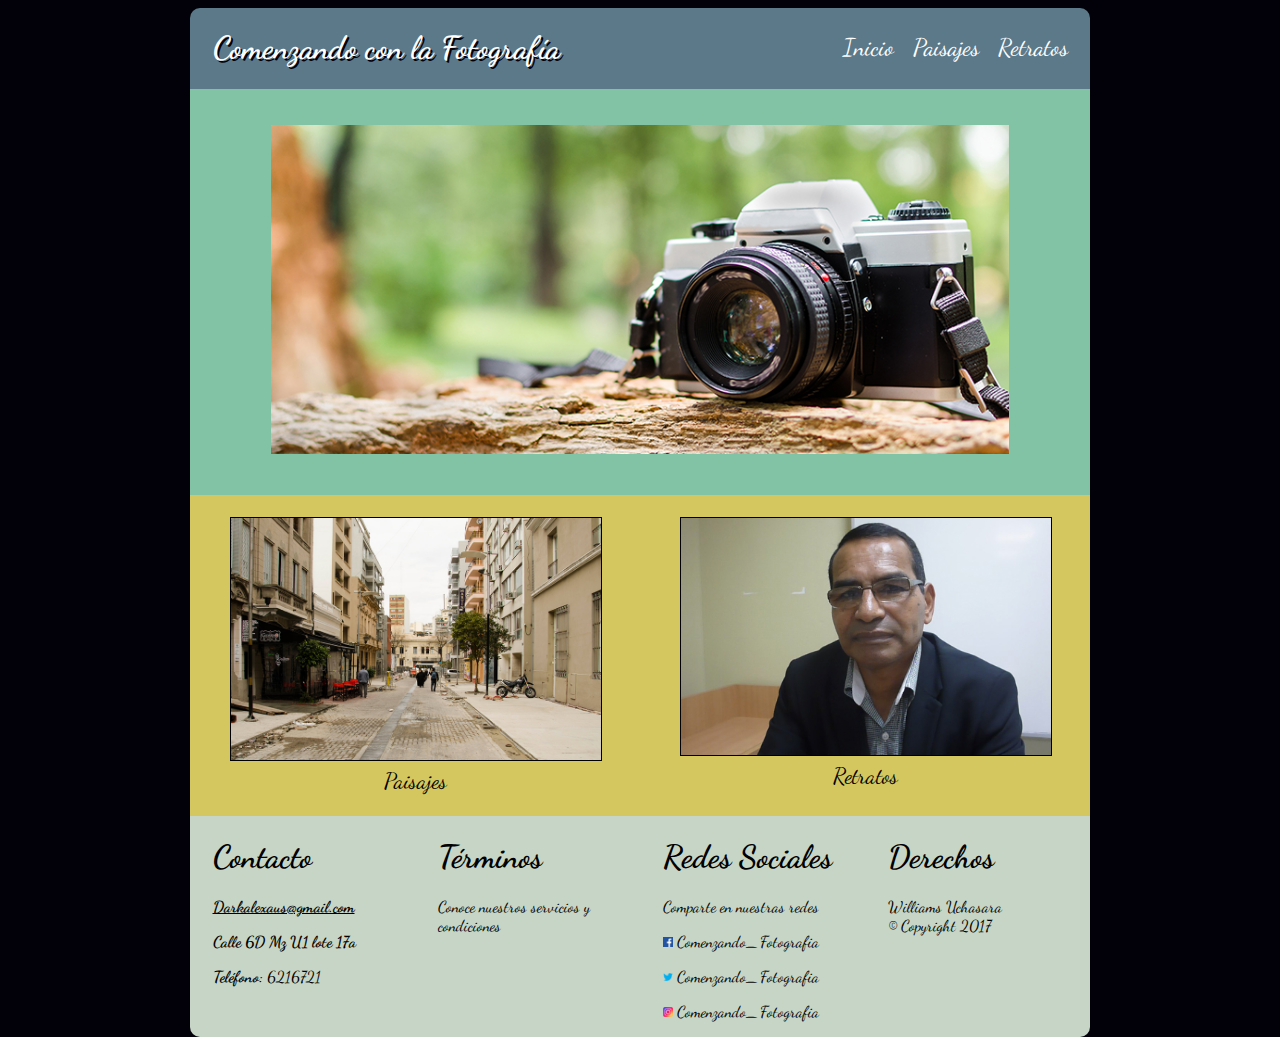
<file: index.html>
<!doctype html>
<html>
<head>
<meta charset="utf-8">
<meta name="viewport" content="width=device-width, user-scalable=1.0">
<title>Examen Final</title>
<link rel="stylesheet" href="css/estilo.css">
<link href="https://fonts.googleapis.com/css?family=Dancing+Script" rel="stylesheet">
</head>

<body>
<div id="contenido">
	<header>
		<h1> Comenzando con la Fotografía </h1>
		<nav>
			<ul>
				<li><a href="index.html">Inicio</a></li>
				<li><a href="paisajes.html">Paisajes</a></li>
				<li><a href="retratos.html">Retratos</a></li>
			</ul>
		</nav>
	</header>
	<section>
		<div id="principal">
			<figure>
				<img src="img/img_central.jpg" alt="imagen_central">
			</figure>
		</div>
		<div id="secundaria">
			<div id="img_1">
				<figure>
					<img src="img/img_secundaria1.jpg" alt="imagen_secundaria">
					<figcaption> <a href="paisajes.html"> Paisajes</a> </figcaption>
				</figure>
			</div>
			<div id="img_2">
				<figure>
					<img src="img/img_secundaria2.jpg" alt="imagen_secundaria">
					<figcaption> <a href="retratos.html"> Retratos</a> </figcaption>
				</figure>
			</div>
		</div>
	</section>
	<footer>
			<div class="info">
				<h1>Contacto </h1>
				<p style="text-decoration: underline"> <strong>Darkalexaus@gmail.com</strong> </p>
				<p> <strong>Calle 6D Mz U1 lote 17a</strong> </p>
				<p> <strong>Teléfono:</strong> 6216721 </p>
			</div>
			<div class="info">
				<h1>Términos </h1>
				<p>Conoce nuestros servicios y condiciones 
				</p>
			</div>
			<div class="info">
				<h1>Redes Sociales</h1>
				<p>Comparte en nuestras redes
					<p> <img src="img/fb.jpg" width="5%" alt="facebook"> Comenzando_Fotografia </p>
					<p> <img src="img/tw.png" width="5%" alt="twitter"> Comenzando_Fotografia </p>
					<p> <img src="img/in.png" width="5%" alt="instagram"> Comenzando_Fotografia </p>
				</p>
			</div>
			<div class="info">
				<h1>Derechos </h1>
				<p> Williams Uchasara <br>
				&copy; Copyright 2017
				</p>
			</div>
	</footer>
</div>
</body>
</html>
</file>
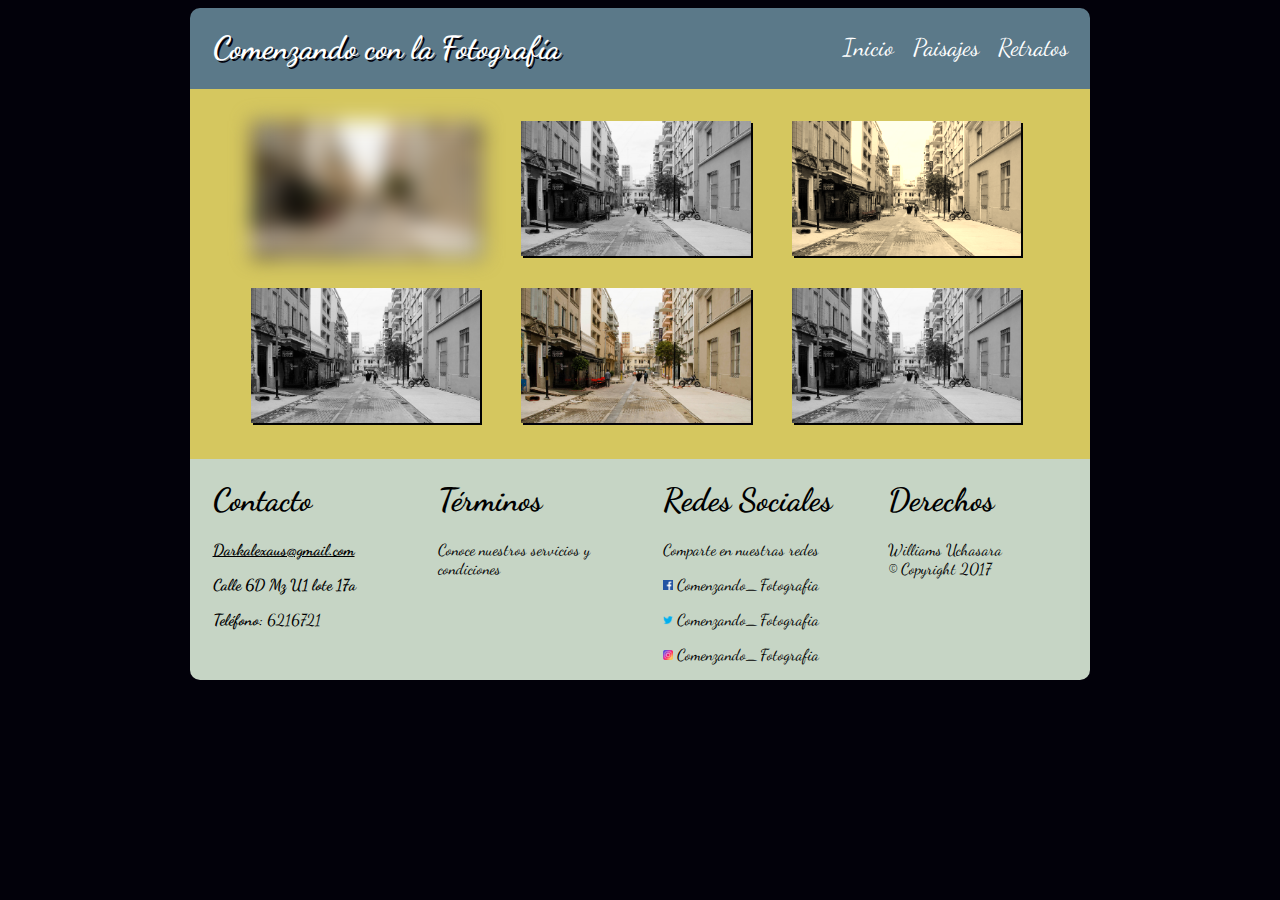
<file: paisajes.html>
<!doctype html>
<html>
<head>
<meta charset="utf-8">
<meta name="viewport" content="width=device-width, user-scalable=1.0">
<title>Examen Final</title>
<link rel="stylesheet" href="css/estilo.css">
<link href="https://fonts.googleapis.com/css?family=Dancing+Script" rel="stylesheet">
</head>

<body>
<div id="contenido">
	<header>
		<h1> Comenzando con la Fotografía </h1>
		<nav>
			<ul>
				<li><a href="index.html">Inicio</a></li>
				<li><a href="paisajes.html">Paisajes</a></li>
				<li><a href="retratos.html">Retratos</a></li>
			</ul>
		</nav>
	</header>
	<section>
		<div id="paisaje_principal">
			<figure>
				<img src="img/paisaje.jpg" class="caja blur" alt="paisaje">
			</figure>
			<figure>
				<img src="img/paisaje.jpg" class="caja grises" alt="paisaje">
			</figure>
			<figure>
				<img src="img/paisaje.jpg" class="caja sepia" alt="paisaje">
			</figure>
			<figure>
				<img src="img/paisaje.jpg" class="caja grises" alt="paisaje">
			</figure>
			<figure>
				<img src="img/paisaje.jpg" class="caja" alt="paisaje">
			</figure>
			<figure>
				<img src="img/paisaje.jpg" class="caja grises" alt="paisaje">
			</figure>
		</div>
	</section>
	<footer>
			<div class="info">
				<h1>Contacto </h1>
				<p style="text-decoration: underline"> <strong>Darkalexaus@gmail.com</strong> </p>
				<p> <strong>Calle 6D Mz U1 lote 17a</strong> </p>
				<p> <strong>Teléfono:</strong> 6216721 </p>
			</div>
			<div class="info">
				<h1>Términos </h1>
				<p>Conoce nuestros servicios y condiciones 
				</p>
			</div>
			<div class="info">
				<h1>Redes Sociales</h1>
				<p>Comparte en nuestras redes
					<p> <img src="img/fb.jpg" width="5%" alt="facebook"> Comenzando_Fotografia </p>
					<p> <img src="img/tw.png" width="5%" alt="twitter"> Comenzando_Fotografia </p>
					<p> <img src="img/in.png" width="5%" alt="instagram"> Comenzando_Fotografia </p>
				</p>
			</div>
			<div class="info">
				<h1>Derechos </h1>
				<p> Williams Uchasara <br>
				&copy; Copyright 2017
				</p>
			</div>
	</footer>
</div>
</body>
</html>
</file>
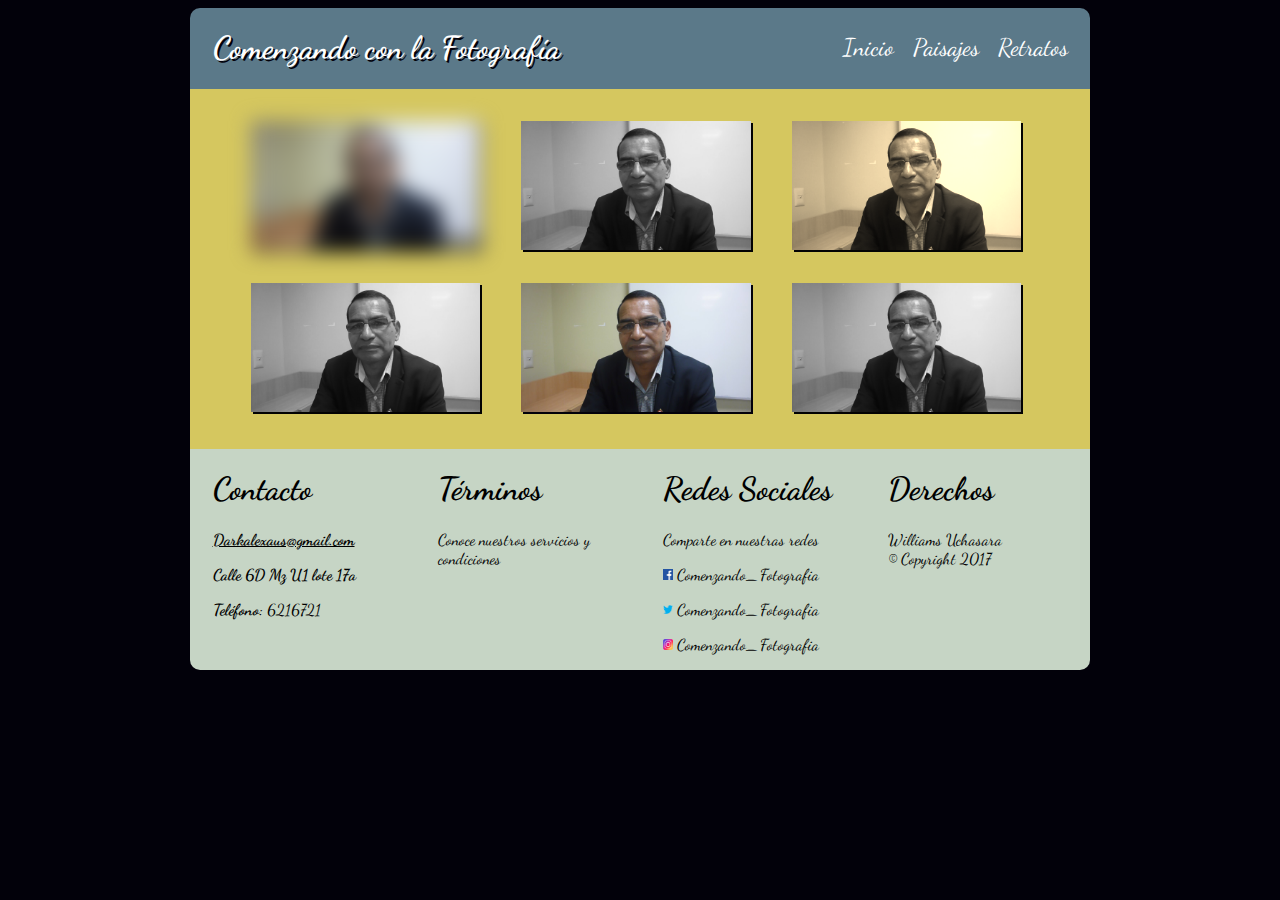
<file: retratos.html>
<!doctype html>
<html>
<head>
<meta charset="utf-8">
<meta name="viewport" content="width=device-width, user-scalable=1.0">
<title>Examen Final</title>
<link rel="stylesheet" href="css/estilo.css">
<link href="https://fonts.googleapis.com/css?family=Dancing+Script" rel="stylesheet">
</head>

<body>
<div id="contenido">
	<header>
		<h1> Comenzando con la Fotografía </h1>
		<nav>
			<ul>
				<li><a href="index.html">Inicio</a></li>
				<li><a href="paisajes.html">Paisajes</a></li>
				<li><a href="retratos.html">Retratos</a></li>
			</ul>
		</nav>
	</header>
	<section>
		<div id="retrato_principal">
			<figure>
				<img src="img/retrato.jpg" class="caja blur" alt="retrato">
			</figure>
			<figure>
				<img src="img/retrato.jpg" class="caja grises" alt="retrato">
			</figure>
			<figure>
				<img src="img/retrato.jpg" class="caja sepia" alt="retrato">
			</figure>
			<figure>
				<img src="img/retrato.jpg" class="caja grises" alt="retrato">
			</figure>
			<figure>
				<img src="img/retrato.jpg" class="caja" alt="retrato">
			</figure>
			<figure>
				<img src="img/retrato.jpg" class="caja grises" alt="retrato">
			</figure>
		</div>
	</section>
	<footer>
			<div class="info">
				<h1>Contacto </h1>
				<p style="text-decoration: underline"> <strong>Darkalexaus@gmail.com</strong> </p>
				<p> <strong>Calle 6D Mz U1 lote 17a</strong> </p>
				<p> <strong>Teléfono:</strong> 6216721 </p>
			</div>
			<div class="info">
				<h1>Términos </h1>
				<p>Conoce nuestros servicios y condiciones 
				</p>
			</div>
			<div class="info">
				<h1>Redes Sociales</h1>
				<p>Comparte en nuestras redes
					<p> <img src="img/fb.jpg" width="5%" alt="facebook"> Comenzando_Fotografia </p>
					<p> <img src="img/tw.png" width="5%" alt="twitter"> Comenzando_Fotografia </p>
					<p> <img src="img/in.png" width="5%" alt="instagram"> Comenzando_Fotografia </p>
				</p>
			</div>
			<div class="info">
				<h1>Derechos </h1>
				<p> Williams Uchasara <br>
				&copy; Copyright 2017
				</p>
			</div>
	</footer>
</div>
</body>
</html>
</file>
<file: css/estilo.css>
@charset "utf-8";
/* CSS Document */

body{
	background-color: #02010a;
}

#contenido{
	width: 900px;
	position: relative;
	margin: auto;
}

header{
	background-color: #5b7989;
	border-radius: 10px 10px 0 0;
	font-family: 'Dancing Script', cursive;
	float:left;
	width: 100%;
	animation: header 2s;
}

@keyframes header{
		0%{
			margin-top: 150%;
		}
		60%{
			margin-top: -5%;
		}
		100%{
			margin-top: 0%;
		}
}

@-webkit-keyframes header{
		0%{
			margin-top: 150%;
		}
		60%{
			margin-top: -5%;
		}
		100%{
			margin-top: 0%;
		}
}

@-moz-keyframes header{
		0%{
			margin-top: 150%;
		}
		60%{
			margin-top: -5%;
		}
		100%{
			margin-top: 0%;
		}
}

@-o-keyframes header{
		0%{
			margin-top: 150%;
		}
		60%{
			margin-top: -5%;
		}
		100%{
			margin-top: 0%;
		}
}

header h1{
	color:white;
	text-shadow: #02010a 2px 2px;
	float:left;
	padding-left: 2.5%;
}

nav{
	float: right;
	padding-right: 2.5%;
	padding-top: 1%;
}

nav ul li{
	display: inline-block;
}

nav ul li a{
	text-decoration: none;
	font-size: 1.5em;
	margin-left: 15px;
	color:white;
}
nav ul li a:hover{
	transition-property: color;
	transition: 1s;
	color: lightblue;
}

section{
	float:left;
	width: 100%;
	height:auto;
}

#principal{
	width:100%;
	background-color: #82c3a6;
	float: left;
}

#principal figure img{
	width: 90%;
	margin: 2.5% 5%;
}

#paisaje_principal{
	width:100%;
	background-color: #d5c75f;
	float: left;
	padding-bottom: 20px;
}

#paisaje_principal figure img{
	width: 28%;
	margin-left: 2% 2.5% 2% 2.5%;
	box-shadow: 2px 2px #02010a;
	background-size: 100% 100%;
}

#retrato_principal{
	width:100%;
	background-color: #d5c75f;
	float: left;
	padding-bottom: 20px;
}

#retrato_principal figure img{
	width: 28%;
	margin: 2% 2.5% 2% 2.5%;
	box-shadow: 2px 2px #02010a;
	background-size: 100% 100%;
}

.caja{
	width:31%;
	float:left;
}

.blur{
	filter: blur(10px);	
}

.grises{
	-webkit-filter: grayscale(100%);
	-moz-filter:grayscale(100%);
	filter: grayscale(100%);
}

.sepia{
	-webkit-filter: sepia(100%);
	-moz-filter: sepia(100%);
	filter:sepia(90%);
}

#secundaria{
	flex-direction: row;
	max-width:100%;
	background-color: #d5c75f;
	font-family: 'Dancing Script', cursive;
	text-align: center;
	font-size: 1.4em;
	float: left;
}

#img_1{
	width: 50%;
	float: left;
	flex: 1 1 auto;
}

#img_1 a{
	text-decoration: none;
	color:black;
}

#img_1 img{
	max-width:100%;
	border: 1px solid black;
	transition-property: rotate;
	transition: 1s ease-out;
}

#img_1 img:hover{
	transform: rotate(10deg);
	box-shadow: 2px 2px 2px 2px #82c3a6;	
}

#img_2{
	width: 50%;
	float: left;
	flex: 1 1 auto;
}

#img_2 a{
	text-decoration: none;
	color:black;
}

#img_2 img{
	max-width:100%;
	border: 1px solid black;
	transition-property: translate;
	transition: 1s ease-out;
}

#img_2 img:hover{
	transform: translate(20px, -5px);
	box-shadow: 2px 2px 2px 2px #82c3a6;
}

footer{
	background-color: #C6d5c5;
	width: 100%;
	border-radius: 0 0 10px 10px;
	float:left;
}

.info{
	width: 25%;
	float:left;
}

.info h1,p{
	padding-left: 10%;
	font-family: 'Dancing Script', cursive;
}

/* MEDIA QUERIES*/

@media screen and (max-width : 899px){
#contenido{
	width: 100%;
	position: relative;
	margin: auto;
}

header{
	float:left;
	width: 100%;
	animation: header 2s;
}

header h1{
	text-align: center;
}

nav{
	float: left;
	width: 100%;
	margin: auto;
	margin-left: 2.5%;
}

section{
	float:left;
	width: 100%;
	height:auto;
}

#principal{
	width:100%;
	background-color: #82c3a6;
	float: left;
}

#principal figure img{
	width: 100%;
	margin: auto;
}

#paisaje_principal{
	width:100%;
	background-color: #d5c75f;
	float: left;
	padding-bottom: 10px;
}

#paisaje_principal figure img{
	width: 100%;
	margin: 2% 2.5% 20px 2.5%;
	box-shadow: 2px 2px #02010a;
	background-size: 100% 100%;
	margin-bottom: 30px;
}

#retrato_principal{
	width:100%;
	background-color: #d5c75f;
	float: left;
}

#retrato_principal figure img{
	width: 100%;
	margin: 2% 2.5% 2% 2.5%;
	margin-bottom: 30px;
	box-shadow: 2px 2px #02010a;
	background-size: 100% 100%;
}

.caja{
	width:100%;
	float:left;
}

.blur{
	filter: blur(10px);	
}

.grises{
	-webkit-filter: grayscale(100%);
	-moz-filter:grayscale(100%);
	filter: grayscale(100%);
}

.sepia{
	-webkit-filter: sepia(100%);
	-moz-filter: sepia(100%);
	filter:sepia(90%);
}

#secundaria{
	flex-direction: column;
	width:100%;
	background-color: #d5c75f;
	font-family: 'Dancing Script', cursive;
	text-align: center;
	font-size: 1.4em;
	float: left;
}

#img_1{
	width: 100%;
	float: left;
	flex: 1 1 auto;
}


#img_1 img{
	width:100%;
	border: 1px solid black;
	transition-property: rotate;
	transition: 1s ease-out;
}

#img_1 img:hover{
	transform: rotate(10deg);
	box-shadow: 2px 2px 2px 2px #82c3a6;	
}

#img_2{
	width: 100%;
	float: left;
	flex: 1 1 auto;
}

#img_2 a{
	text-decoration: none;
	color:black;
}

#img_2 img{
	width:100%;
	border: 1px solid black;
	transition-property: translate;
	transition: 1s ease-out;
}

#img_2 img:hover{
	transform: translate(20px, -5px);
	box-shadow: 2px 2px 2px 2px #82c3a6;
}

footer{
	background-color: #C6d5c5;
	width: 100%;
	border-radius: 0 0 10px 10px;
	float:left;
}

.info{
	width: 100%;
	float:left;
}

.info h1,p{
	padding-left: 10%;
	font-family: 'Dancing Script', cursive;
}
}

@media screen and (min-width : 900px){
#contenido{
	width: 900px;
	position: relative;
	margin: auto;
}

header{
	background-color: #5b7989;
	border-radius: 10px 10px 0 0;
	font-family: 'Dancing Script', cursive;
	float:left;
	width: 100%;
	animation: header 2s;
}
header h1{
	color:white;
	text-shadow: #02010a 2px 2px;
	float:left;
	padding-left: 2.5%;
}

nav{
	float: right;
	padding-right: 2.5%;
	padding-top: 1%;
}

nav ul li{
	display: inline-block;
}

nav ul li a{
	text-decoration: none;
	font-size: 1.5em;
	margin-left: 15px;
	color:white;
}
nav ul li a:hover{
	transition-property: color;
	transition: 1s;
	color: lightblue;
}

section{
	float:left;
	width: 100%;
	height:auto;
}

#principal{
	width:100%;
	background-color: #82c3a6;
	float: left;
}

#principal figure img{
	width: 90%;
	margin: 2.5% 5%;
}

#paisaje_principal{
	width:100%;
	background-color: #d5c75f;
	float: left;
	padding-bottom: 20px;
}

#paisaje_principal figure img{
	width: 28%;
	margin: 2% 2.5% 2% 2.5%;
}

#retrato_principal{
	width:100%;
	background-color: #d5c75f;
	float: left;
	padding-bottom: 20px;
}

#retrato_principal figure img{
	width: 28%;
	margin: 2% 2.5% 2% 2.5%;
}

.caja{
	width:31%;
	float:left;
}

.blur{
	filter: blur(10px);	
}

.grises{
	-webkit-filter: grayscale(100%);
	-moz-filter:grayscale(100%);
	filter: grayscale(100%);
}

.sepia{
	-webkit-filter: sepia(100%);
	-moz-filter: sepia(100%);
	filter:sepia(90%);
}

#secundaria{
	flex-direction: row;
	width:100%;
	background-color: #d5c75f;
	font-family: 'Dancing Script', cursive;
	text-align: center;
	font-size: 1.4em;
	float: left;
}

#img_1{
	width: 50%;
	float: left;
	flex: 1 1 auto;
}

#img_1 a{
	text-decoration: none;
	color:black;
}

#img_1 img{
	width:100%;
	border: 1px solid black;
	transition-property: rotate;
	transition: 1s ease-out;
}

#img_1 img:hover{
	transform: rotate(10deg);
	box-shadow: 2px 2px 2px 2px #82c3a6;	
}

#img_2{
	width: 50%;
	float: left;
	flex: 1 1 auto;
}

#img_2 a{
	text-decoration: none;
	color:black;
}

#img_2 img{
	width:100%;
	border: 1px solid black;
	transition-property: translate;
	transition: 1s ease-out;
}

#img_2 img:hover{
	transform: translate(20px, -5px);
	box-shadow: 2px 2px 2px 2px #82c3a6;
}

footer{
	background-color: #C6d5c5;
	width: 100%;
	border-radius: 0 0 10px 10px;
	float:left;
}

.info{
	width: 25%;
	float:left;
}

.info h1,p{
	padding-left: 10%;
	font-family: 'Dancing Script', cursive;
}

}
</file>
